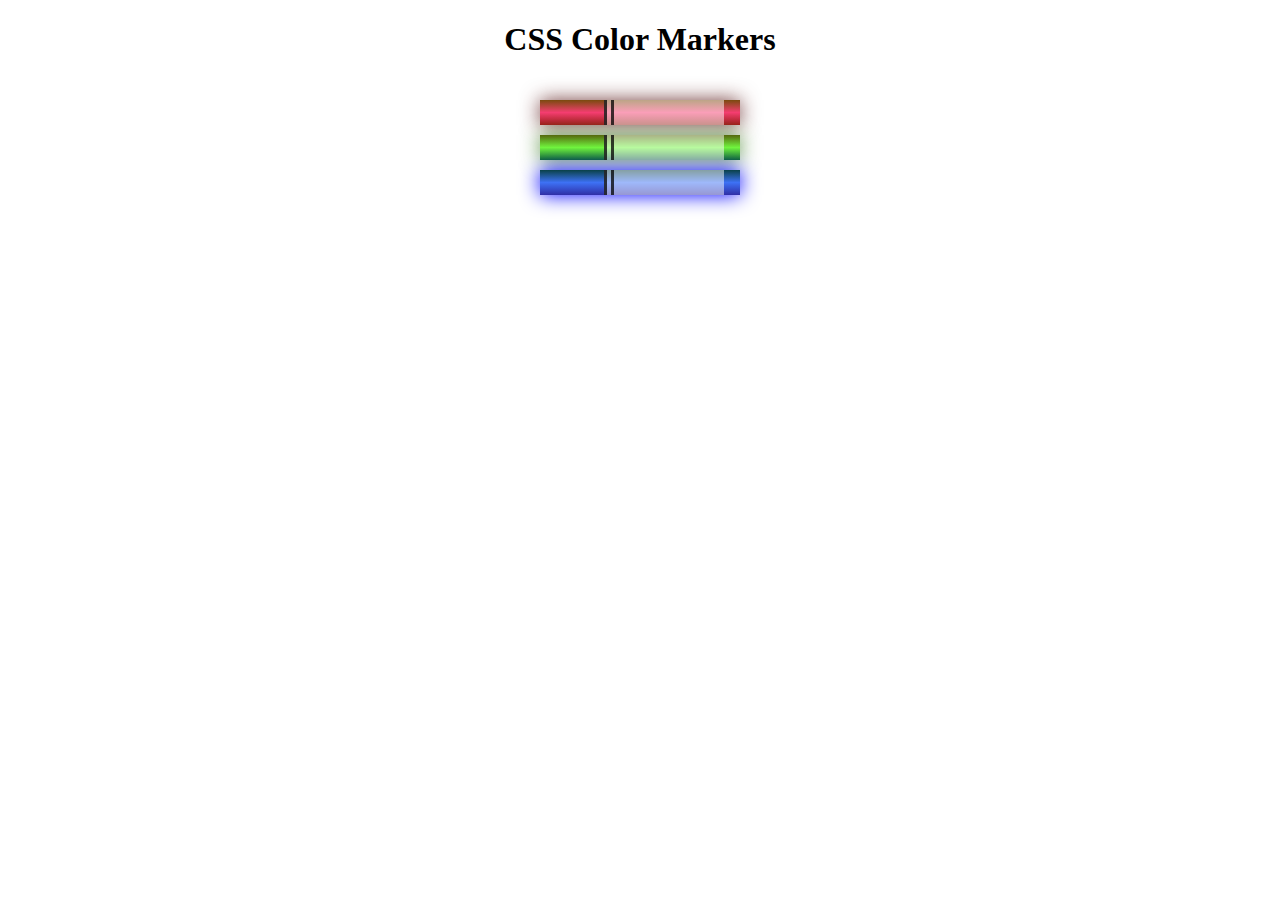
<file: css marker/index.html>
<!DOCTYPE html>
<html lang="en">
  <head>
    <meta charset="utf-8">
    <meta name="viewport" content="width=device-width, initial-scale=1.0">
    <title>Colored Markers</title>
    <link rel="stylesheet" href="styles.css">
  </head>
  <body>
    <h1>CSS Color Markers</h1>
    <div class="container">
      <div class="marker red">
        <div class="cap"></div>
        <div class="sleeve"></div>
      </div>
      <div class="marker green">
        <div class="cap"></div>
        <div class="sleeve"></div>
      </div>
      <div class="marker blue">
        <div class="cap"></div>
        <div class="sleeve"></div>
      </div>
    </div>
  </body>
</html>
</file>
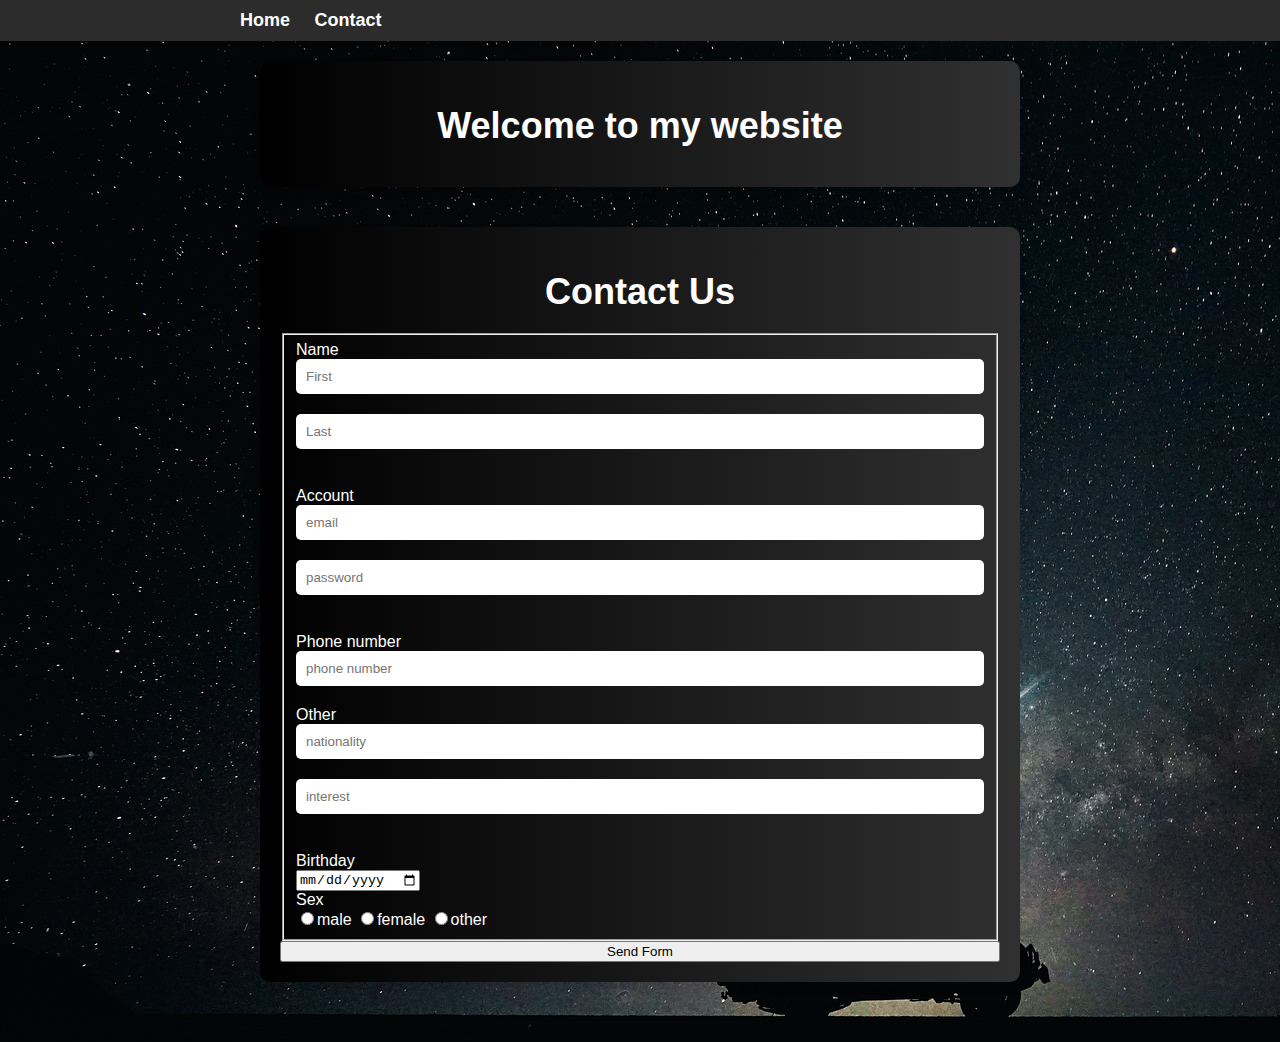
<file: homework3/index.html>
<!DOCTYPE html>
<html>
<head>
	<title>Colorful Form Website</title>
	<meta name="viewport" content="width=device-width, initial-scale=1.0">
	<link rel="stylesheet" href="./styles.css">
</head>
<body background="image.jpg">
	<header>
		<nav>
			<ul>
				<li><a href="#">Home</a></li>
				<li><a href="#">Contact</a></li>
			</ul>
		</nav>
	</header>
	<main>
		<section id="home">
			<div class="container">
				<h1>Welcome to my website</h1>
			</div>
		</section>
		<section id="contact">
			<div class="container">
				<h1>Contact Us</h1>
				<form>
                    <fieldset>
                        <label for="name">Name</label><br>
                        <div class="row">
                            <div class="col">
                                <input type="text" placeholder="First" />
                            </div>
                            <div class="col">
                                <input type="text" placeholder="Last"/>
                            </div>
                        </div>
                
                        <br>
                
                        <label for="account">Account</label><br>
                        <div class="row">
                            <div class="col">
                                <input type="email" placeholder="email"/>
                            </div>
                            <div class="col">
                                <input type="text" placeholder="password"/>
                            </div>
                        </div>
                        
                        <br>
                
                       <label for="phone number">Phone number</label><br>
                       <input type="text" placeholder="phone number"/>
                
                       <br>
                        
                       <label for="other">Other</label><br>
                       <div class="row">
                            <div class="col">
                                <input type="text" placeholder="nationality"/>
                            </div>
                            <div class="col">
                                <input type="text" placeholder="interest"/>
                            </div>
                        </div>
                
                       <br>
                
                        <label for="Birthday">Birthday</label><br>
                        <input type="date" placeholder="Birthday"/>
                    
                        <br>
                                
                        <label>Sex</label><br>
                        <input type="radio" name="gender" value="male">male 
                        <input type="radio" name="gender" value="female">female
                        <input type="radio" name="gender" value="other">other
                
                    </fieldset>
                    <button type="submit">Send Form</button>
                </form>
			</div>
		</section>
	</main>
</body>
</html>
</file>
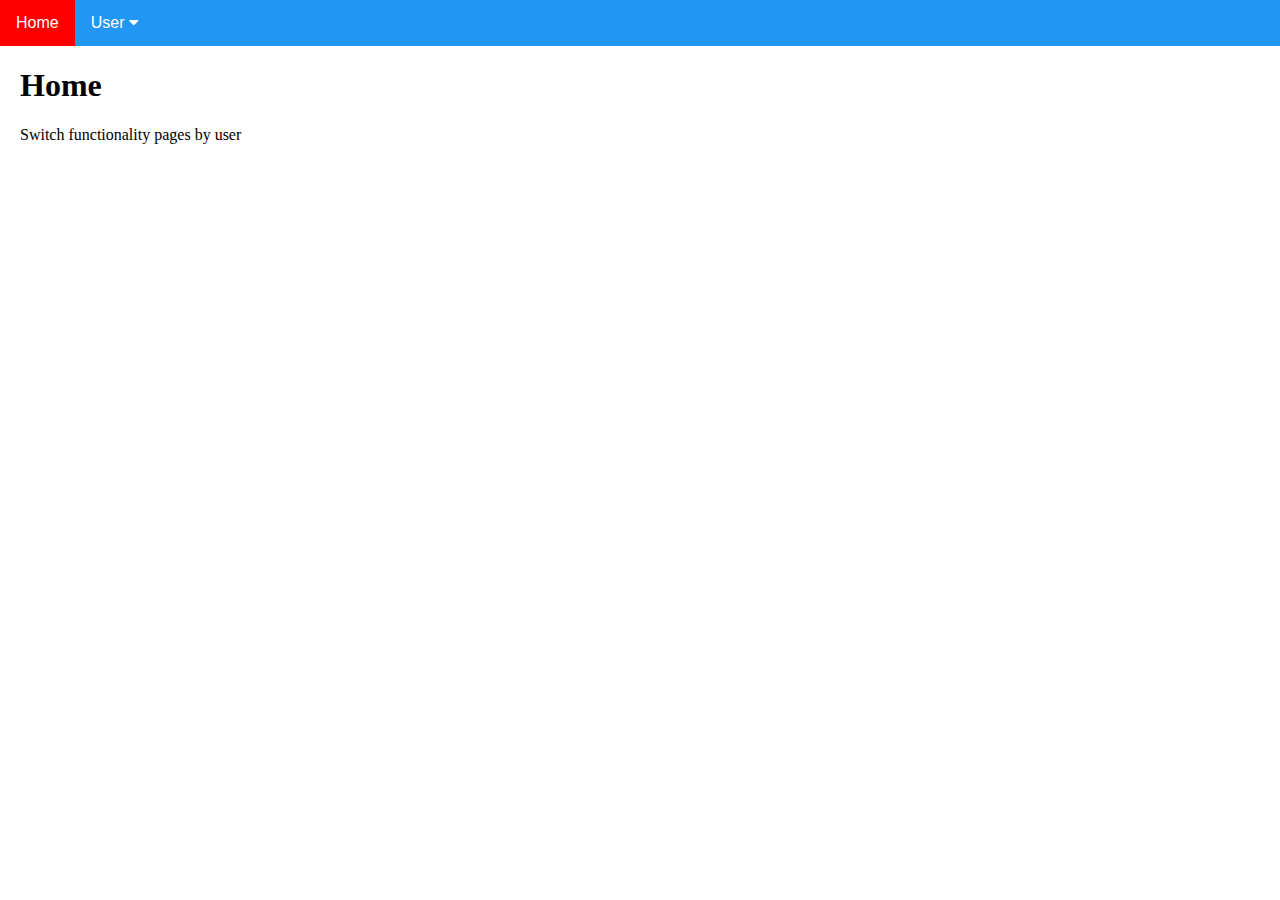
<file: homework8/index.html>
<!DOCTYPE html>
<html>

<head>
  <meta name="viewport" content="width=device-width, initial-scale=1">
  <link rel="stylesheet" href="https://cdnjs.cloudflare.com/ajax/libs/font-awesome/4.7.0/css/font-awesome.min.css">
  <link rel="stylesheet" href="topbar.css" />
</head>

<body>

  <div class="navbar">
    <a href="#home">Home</a>
    <div class="dropdown">
      <button class="dropbtn" onclick="myFunction()">User
        <i class="fa fa-caret-down"></i>
      </button>
      <div class="dropdown-content" id="myDropdown">
        <a href="#login">Login</a>
        <a href="#logout">Logout</a>
        <a href="#signup">Signup</a>
      </div>
    </div>
  </div>
  <div class="bigmargin">
    <div id="main">
      <h1>Home</h1>
      <p>Switch functionality pages by user</p>
    </div>
  </div>
  <script src="topbar.js"></script>
</body>

</html>
</file>
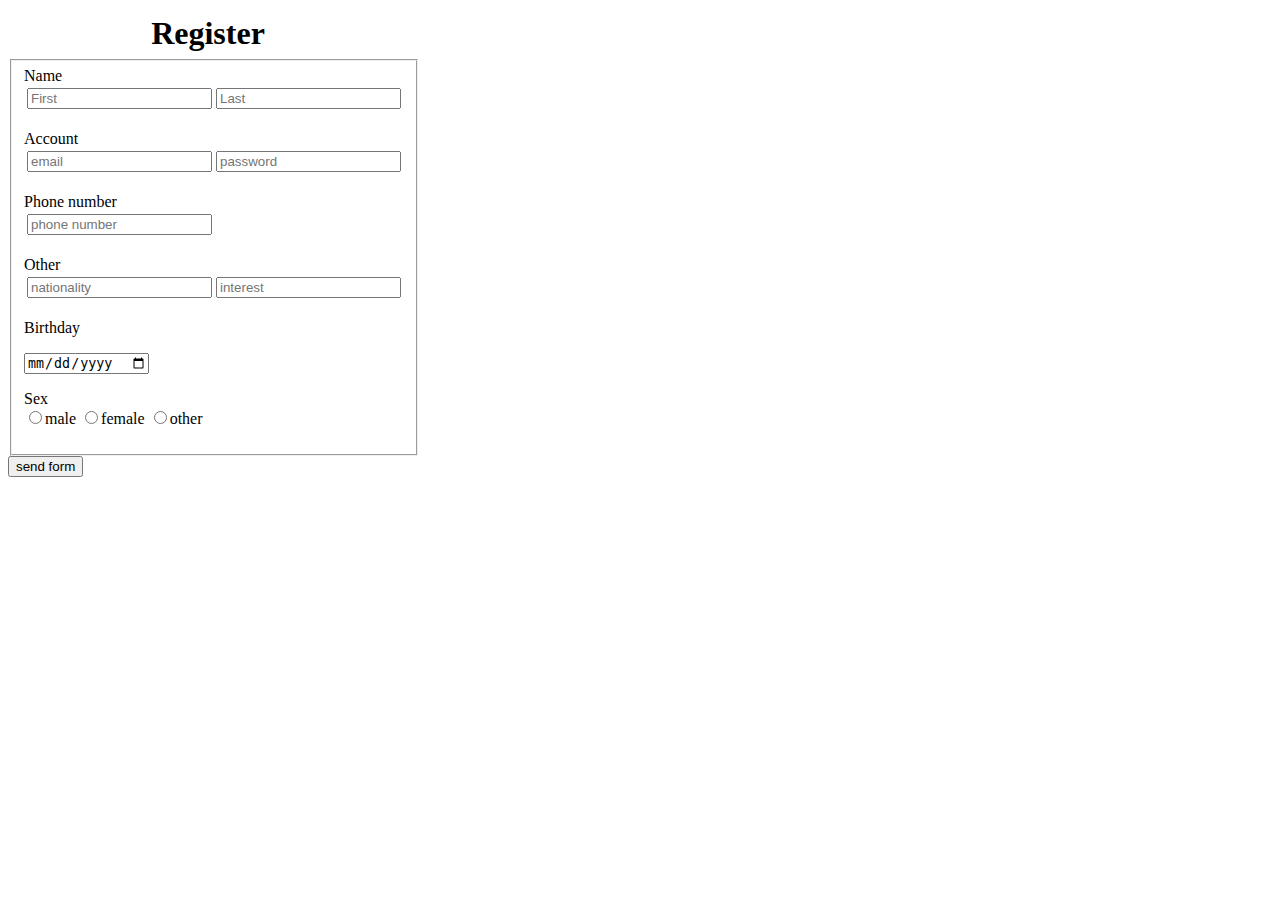
<file: registration/index.html>
<html>
<body>

<h1><div style=";width:400px;height:30px;text-align:center;line-height:50px;">Register</DIV></h1>
<form>
    <fieldset style="width: 10cm;: top 10cm;">


        <table>
            <tr>
                <label for="name">Name</label><br>
                <td><p><input type="text" placeholder="First" /></p></td>
                <td><p><input type="text" placeholder="Last"/></p></td>
            </tr>

        </table>    
        
        <br>

        <table>
            <tr>
                <label for="account">Account</label><br>
                <td><p><input type="email" placeholder="email"/></p></td>
                <td><p><input type="text" placeholder="password"/></p></td>
            </tr>
        
        </table>
        
        <br>

       <table>
        <tr>
            <label for="phone number">Phone number</label><br>
            <td><p><input type="text" placeholder="phone number"/></p></td>
        </tr>
       </table>

       <br>
        
       <table>
        <tr>
            <lable for="other">Other</lable><br>
            <td><p><input type="text" placeholder="nationality"/></p></td>
            <td><p><input type="text" placeholder="interest"/></p></td>
        </tr>
       </table>

       <br>

        <label for="Birthday">Birthday</label><br>
        <p><input type="date" placeholder="Birthday"/></p>
    
                
        <p>Sex<br>
        <input type="radio" name="gender" value="male">male 
        <input type="radio" name="gender" value="female">female
        <input type="radio" name="gender" value="other">other

    </fieldset>
    <form action="test.php" method="post">
        <input type="submit" value="send form">
        </form>
    
        
</form>

</body>
</html>
</file>
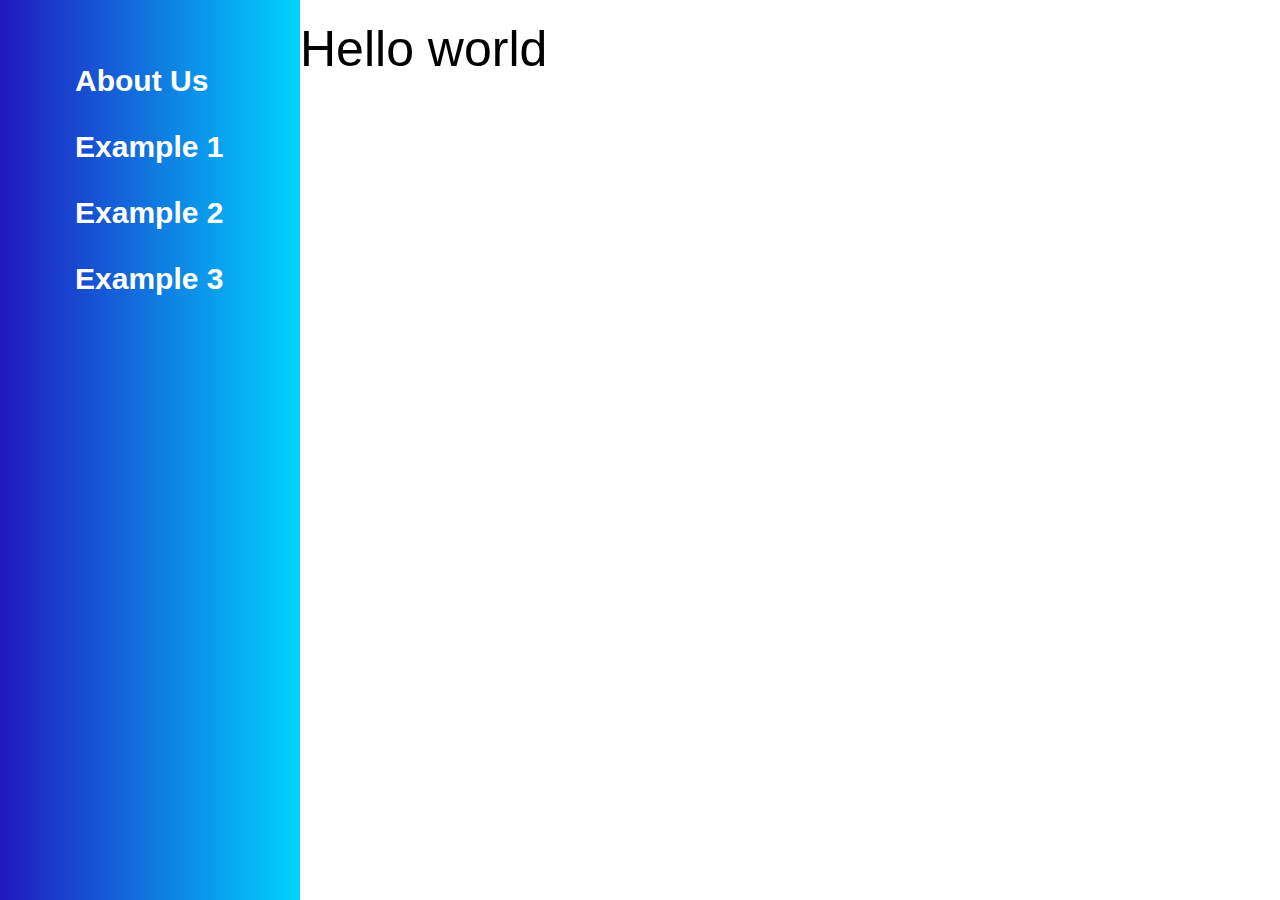
<file: navbar 1/navbar2.html>
<html>
<head>
<style>
body {
    margin:0px;
}
#nav {
    background: linear-gradient(90deg, rgba(33,24,191,1) 0%, rgba(0,212,255,1) 100%);
    width:30px;
    height:100%;
    transition: width 1.5s;
    display:inline-block;
    float:left;
}
#nav:hover {
    width:300px;
}
#navMain {
    padding-left:40px;
    padding-top:40px;
}
#nav a {
    color:#ffffff;
    font-family: Arial, Helvetica, sans-serif;
    font-size: 30px;
    font-weight: 600;
    line-height: 50px;
    white-space: nowrap;
    text-decoration: none;
    padding-left: 35px;
}
#nav a:hover {
    color:orange;
}

#main {
    padding: 10px 50px;
    font-family: Arial, Helvetica, sans-serif;
    font-size: 50px;
}
</style>
</head>
<body>
<div id="nav">
  <div id="navMain">
    <p><a href="#aboutus">About Us</a></p>
    <p><a href="#example1">Example 1</a></p>
    <p><a href="#example2">Example 2</a></p>
    <p><a href="#example3">Example 3</a></p>
  </div>
</div>
<div style="padding:10px;">
    <div id="main">
        Hello world
    </div>
</div>
<script src="navbar2.js"></script>
</body>
</html>
</file>
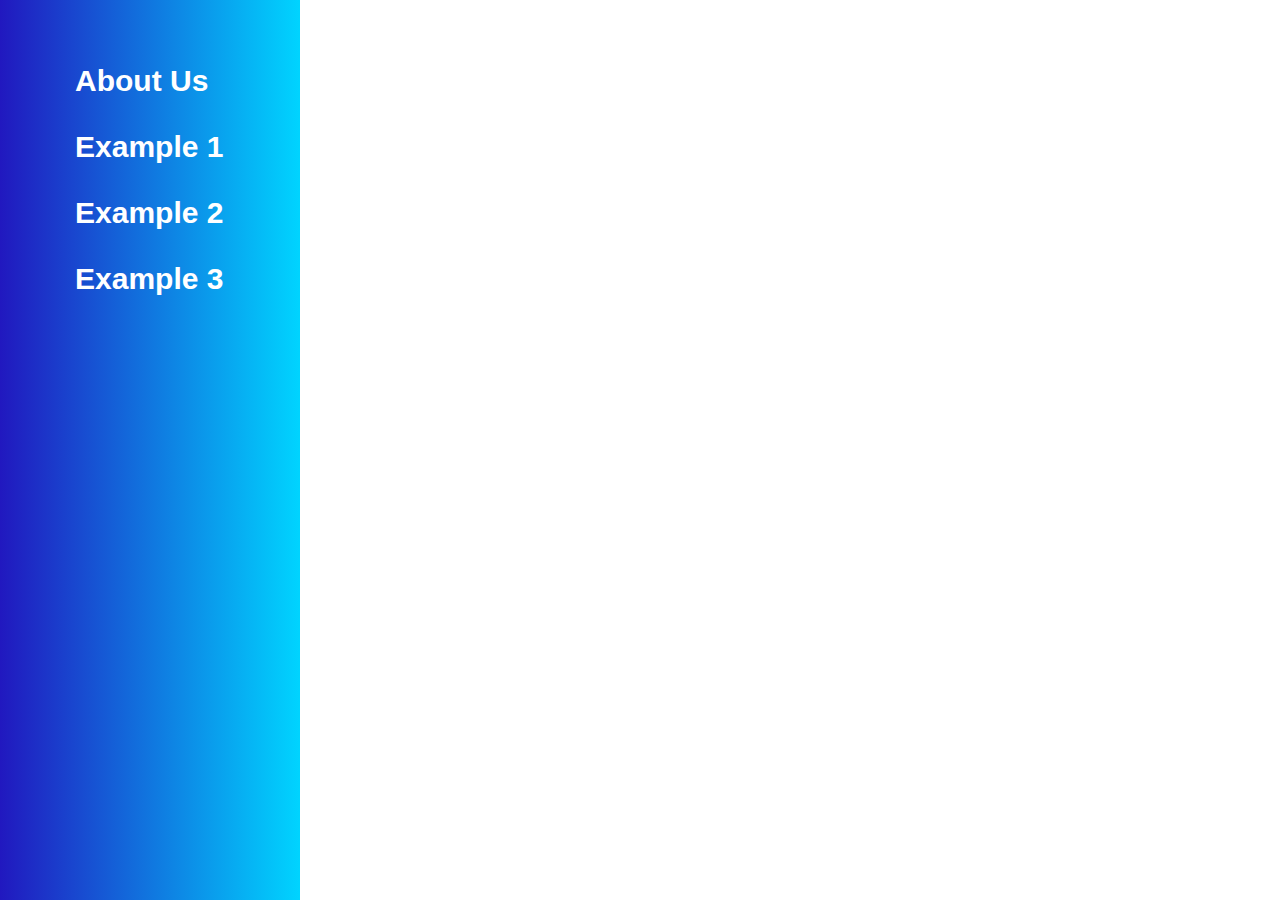
<file: navbar/NavbarCss.html>
<html>
<head>
<style>
body {
    margin:0px;
}
#nav {
    background: linear-gradient(90deg, rgba(33,24,191,1) 0%, rgba(0,212,255,1) 100%);
    width:30px;
    height:100%;
    transition: width 1.5s;
}
#nav:hover {
    width:300px;
}
#navMain {
    padding-left:40px;
    padding-top:40px;
}
#nav a {
    color:#ffffff;
    font-family: Arial, Helvetica, sans-serif;
    font-size: 30px;
    font-weight: 600;
    line-height: 50px;
    white-space: nowrap;
    text-decoration: none;
    padding-left: 35px;
}
#nav a:hover {
    color:orange;
}
</style>
</head>
<body>
<div id="nav">
  <div id="navMain">
    <p><a href="#aboutus">About Us</a></p>
    <p><a href="#example1">Example 1</a></p>
    <p><a href="#example2">Example 2</a></p>
    <p><a href="#example3">Example 3</a></p>
  </div>
</div>
</body>
</html>
</file>
<file: css marker/styles.css>
h1 {
  text-align: center;
}

.container {
  background-color: rgb(255, 255, 255);
  padding: 10px 0;
}

.marker {
  width: 200px;
  height: 25px;
  margin: 10px auto;
}

.cap {
  width: 60px;
  height: 25px;
}

.sleeve {
  width: 110px;
  height: 25px;
  background-color: rgba(255, 255, 255, 0.5);
  border-left: 10px double rgba(0, 0, 0, 0.75);
}

.cap, .sleeve {
  display: inline-block;
}

.red {
  background: linear-gradient(rgb(122, 74, 14), rgb(245, 62, 113), rgb(162, 27, 27));
  box-shadow: 0 0 20px 0 rgba(83, 14, 14, 0.8);
}

.green {
  background: linear-gradient(#55680D, #71F53E, #116C31);
  box-shadow: 0 0 20px 0 #3B7E20CC;
}

.blue {
  background: linear-gradient(hsl(186, 76%, 16%), hsl(223, 90%, 60%), hsl(240, 56%, 42%));
  box-shadow: 0 0 20px 0 blue;
}
</file>
<file: homework3/styles.css>
* {
	box-sizing: border-box;
}

body {
	color: #FFFFFF;
	font-family: Arial, sans-serif;
	margin: 0;
}

header {
	background-color: #2C2C2C;
	padding: 10px;
}

nav {
	display: flex;
	justify-content: space-between;
	align-items: center;
	max-width: 800px;
	margin: 0 auto;
}

nav ul {
	list-style: none;
	margin: 0;
	padding: 0;
}

nav li {
	display: inline-block;
	margin-left: 20px;
}

nav li:first-child {
	margin-left: 0;
}

nav a {
	color: #FFFFFF;
	text-decoration: none;
	font-weight: bold;
	font-size: 18px;
}

main {
	max-width: 800px;
	margin: 0 auto;
	padding: 20px;
}

.container {
	background: linear-gradient(to right, #000000, #303030);
	padding: 20px;
	border-radius: 10px;
	box-shadow: 0 5px 10px rgba(0,0,0,0.1);
	margin-bottom: 40px;
}

h1 {
	text-align: center;
	margin-bottom: 20px;
	font-size: 36px;
}

p {
	text-align: center;
	margin-bottom: 20px;
	font-size: 18px;
}

form {
	display: flex;
	flex-direction: column;
}

label {
	margin-bottom: 10px;
}

input[type="text"],
input[type="email"],
textarea {
	padding: 10px;
	margin-bottom: 20px;
	border-radius: 5px;
	border: none;
	background-color: #FFFFFF;
	color: #2C3E50;
	width: 100%;
}

input[type="submit"] {
	padding: 10px;
	border-radius: 5px;
	border: none;
	background-color: #2C3E50;
	color: #FFFFFF;
	cursor: pointer;
}
</file>
<file: homework8/topbar.css>
body {
    margin: 0;
  }
  
  .navbar {
    overflow: hidden;
    background-color: #2196F3; /* Change background color to blue */
    font-family: Arial, Helvetica, sans-serif;
  }
  
  .navbar a {
    float: left;
    font-size: 16px;
    color: white;
    text-align: center;
    padding: 14px 16px;
    text-decoration: none;
  }
  
  .dropdown {
    float: left;
    overflow: hidden;
  }
  
  .dropdown .dropbtn {
    cursor: pointer;
    font-size: 16px;
    border: none;
    outline: none;
    color: white;
    padding: 14px 16px;
    background-color: inherit;
    font-family: inherit;
    margin: 0;
  }
  
  .navbar a:hover,
  .dropdown:hover .dropbtn,
  .dropbtn:focus {
    background-color: red;
  }
  
  .dropdown-content {
    display: none;
    position: absolute;
    background-color: #f9f9f9;
    min-width: 160px;
    box-shadow: 0px 8px 16px 0px rgba(0, 0, 0, 0.2);
    z-index: 1;
  }
  
  .dropdown-content a {
    float: none;
    color: black;
    padding: 12px 16px;
    text-decoration: none;
    display: block;
    text-align: left;
  }
  
  .dropdown-content a:hover {
    background-color: #ddd;
  }
  
  .show {
    display: block;
  }
  
  .bigmargin {
    margin: 20px;
  }
</file>
